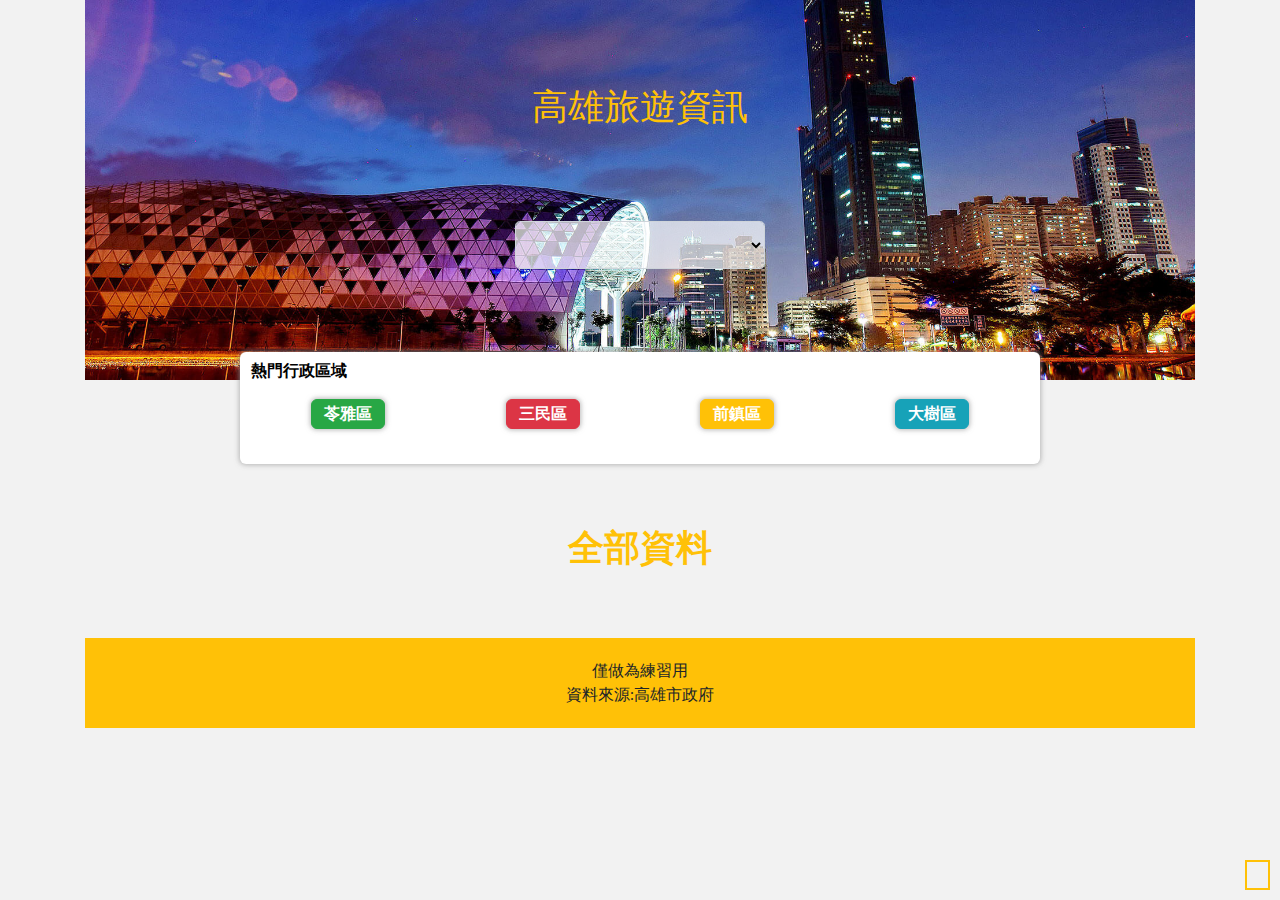
<file: index.html>
<!DOCTYPE html>
<html lang="en">
  <head>
    <meta charset="UTF-8" />
    <meta name="viewport" content="width=device-width, initial-scale=1.0" />
    <title>Document</title>
    <link rel="stylesheet" href="/bootstrap-4.4.1-dist/css/bootstrap.css" />
    <link rel="stylesheet" href="scss/all.css" />
    <link
    rel="stylesheet"
    href="https://use.fontawesome.com/releases/v5.7.2/css/all.css"
    integrity="sha384-fnmOCqbTlWIlj8LyTjo7mOUStjsKC4pOpQbqyi7RrhN7udi9RwhKkMHpvLbHG9Sr"
    crossorigin="anonymous"
    />
  </head>
  <body style="background: rgb(242, 242, 242);">
    <div class="container">
      <div class="bg d-flex justify-content-center">
        <div class="header">
          <div class="title">
            <p>高雄旅遊資訊</p>
          </div>
          <select class="form-control form-control-lg selection"> </select>
        </div>
        <div class="hotLocation">
          <p class="font-weight-bold">熱門行政區域</p>
          <ul>
            <li class="btn-success btn">苓雅區</li>
            <li class="btn-danger btn">三民區</li>
            <li class="btn-warning btn">前鎮區</li>
            <li class="btn-info btn">大樹區</li>
          </ul>
        </div>
      </div>
      <div class="content">
        <div class="location text-center">全部資料</div>
        <ul class="list"></ul>
      </div>
      <div class="pageBtn"></div>
      <div class="footer mt-5">
        <p class="mb-2">僅做為練習用</p>
        <p>資料來源:高雄市政府</p>
      </div>
      <div class="scrollTop"><i class="fas fa-angle-double-up"></i></div>
    </div>

    <script src="https://code.jquery.com/jquery-3.3.1.min.js" 			  integrity="sha256-FgpCb/KJQlLNfOu91ta32o/NMZxltwRo8QtmkMRdAu8=" 			  crossorigin="anonymous"></script>
    <script src="js/all.js"></script>

  </body>
</html>
</file>
<file: scss/all.css>
@charset "UTF-8";
/* http://meyerweb.com/eric/tools/css/reset/ 
   v2.0 | 20110126
   License: none (public domain)
*/
html, body, div, span, applet, object, iframe,
h1, h2, h3, h4, h5, h6, p, blockquote, pre,
a, abbr, acronym, address, big, cite, code,
del, dfn, em, img, ins, kbd, q, s, samp,
small, strike, strong, sub, sup, tt, var,
b, u, i, center,
dl, dt, dd, ol, ul, li,
fieldset, form, label, legend,
table, caption, tbody, tfoot, thead, tr, th, td,
article, aside, canvas, details, embed,
figure, figcaption, footer, header, hgroup,
menu, nav, output, ruby, section, summary,
time, mark, audio, video {
  margin: 0;
  padding: 0;
  border: 0;
  font-size: 100%;
  font: inherit;
  vertical-align: baseline;
}

/* HTML5 display-role reset for older browsers */
article, aside, details, figcaption, figure,
footer, header, hgroup, menu, nav, section {
  display: block;
}

body {
  line-height: 1;
}

ol, ul {
  list-style: none;
}

blockquote, q {
  quotes: none;
}

blockquote:before, blockquote:after,
q:before, q:after {
  content: '';
  content: none;
}

table {
  border-collapse: collapse;
  border-spacing: 0;
}

/* 間隔 */
.bg {
  position: relative;
  margin: 0 auto;
  height: 380px;
  background: url(../images/FileAttPic2.jpg) no-repeat center center;
  background-size: cover;
  color: white;
}

.bg .header {
  position: absolute;
  top: 89px;
}

.bg .header .title {
  color: #ffc107;
  font-size: 36px;
  text-align: center;
  margin-bottom: 96px;
}

.bg .header select {
  max-width: 250px;
  padding: 10px;
  color: black;
  width: 452px;
  height: 48px;
  background-color: rgba(255, 255, 255, 0.7);
}

@media screen and (max-width: 767px) {
  select {
    width: 100px;
  }
}

.hotLocation {
  width: 800px;
  height: 112px;
  padding: 10px;
  background-color: white;
  border-radius: 6px;
  border: 1px solid rgba(255, 255, 255, 0.7);
  -webkit-box-shadow: 0 0 5px 1px rgba(157, 156, 156, 0.7);
          box-shadow: 0 0 5px 1px rgba(157, 156, 156, 0.7);
  margin-top: 352px;
}

.hotLocation p {
  color: black;
}

.hotLocation ul {
  display: -webkit-box;
  display: -ms-flexbox;
  display: flex;
  -ms-flex-pack: distribute;
      justify-content: space-around;
  margin-top: 20px;
}

.hotLocation ul li {
  border-radius: 6px;
  -webkit-box-shadow: 0 0 5px 1px rgba(157, 156, 156, 0.7);
          box-shadow: 0 0 5px 1px rgba(157, 156, 156, 0.7);
  color: white;
  font-weight: bold;
  line-height: 16px;
}

.hotLocation ul li:hover {
  color: white;
}

.hotLocation ul .btn:active {
  color: white;
}

@media screen and (max-width: 767px) {
  .hotLocation {
    margin-top: 395px;
    height: 80px;
  }
  .hotLocation ul {
    margin-top: 10px;
  }
  .hotLocation ul li {
    padding: 6px 8px;
  }
}

.content {
  margin-top: 150px;
}

.content .location {
  color: #ffc107;
  font-size: 36px;
  font-weight: bold;
  margin-bottom: 24px;
}

.content ul {
  padding: 0 40px;
  display: -webkit-box;
  display: -ms-flexbox;
  display: flex;
  -ms-flex-wrap: wrap;
      flex-wrap: wrap;
}

.content ul li {
  -webkit-box-shadow: 0 0 5px 1px rgba(157, 156, 156, 0.7);
          box-shadow: 0 0 5px 1px rgba(157, 156, 156, 0.7);
  border-radius: 6px;
  margin: 20px 20px;
}

.content .contentImg {
  width: 464px;
  height: 155px;
  border-radius: 6px 6px 0 0;
  color: white;
  font-weight: bold;
}

.content .contentImg .name {
  margin: 20px;
  color: #ffc107;
}

.content .contentImg p {
  margin: 20px;
}

.content .contentBody {
  background-color: white;
  line-height: 35px;
  padding: 10px;
  width: 464px;
}

.content .contentBody p {
  margin: 0 10px;
}

.content .contentBody img {
  width: 15px;
}

@media screen and (max-width: 767px) {
  .content {
    margin-top: 110px;
  }
  .content ul {
    padding: 0;
    -webkit-box-pack: center;
        -ms-flex-pack: center;
            justify-content: center;
  }
  .content ul li {
    margin: 10px 0;
  }
  .content .contentImg {
    text-align: center;
    width: 340px;
  }
  .content .contentBody {
    width: 340px;
  }
}

.pageBtn {
  display: -webkit-box;
  display: -ms-flexbox;
  display: flex;
  -webkit-box-pack: center;
      -ms-flex-pack: center;
          justify-content: center;
}

.pageBtn span {
  width: 30px;
  border: 1px solid;
  margin: 0 2px;
  line-height: 30px;
  text-align: center;
  background-color: white;
}

.pageBtn span:hover {
  background: #444;
  color: #fff;
  cursor: pointer;
}

.footer {
  background-color: #ffc107;
  padding: 25px;
  height: 90px;
  text-align: center;
}

.scrollTop {
  width: 25px;
  height: 30px;
  background-color: transparent;
  color: #ffc107;
  border: 2px solid #ffc107;
  position: fixed;
  bottom: 10px;
  right: 10px;
  text-align: center;
  line-height: 26px;
}

.scrollTop:hover {
  cursor: pointer;
  -webkit-transition: all 0.5s ease;
  transition: all 0.5s ease;
  background-color: #ffc107;
  color: #000000;
  border: 2px solid #000000;
}
/*# sourceMappingURL=all.css.map */
</file>
